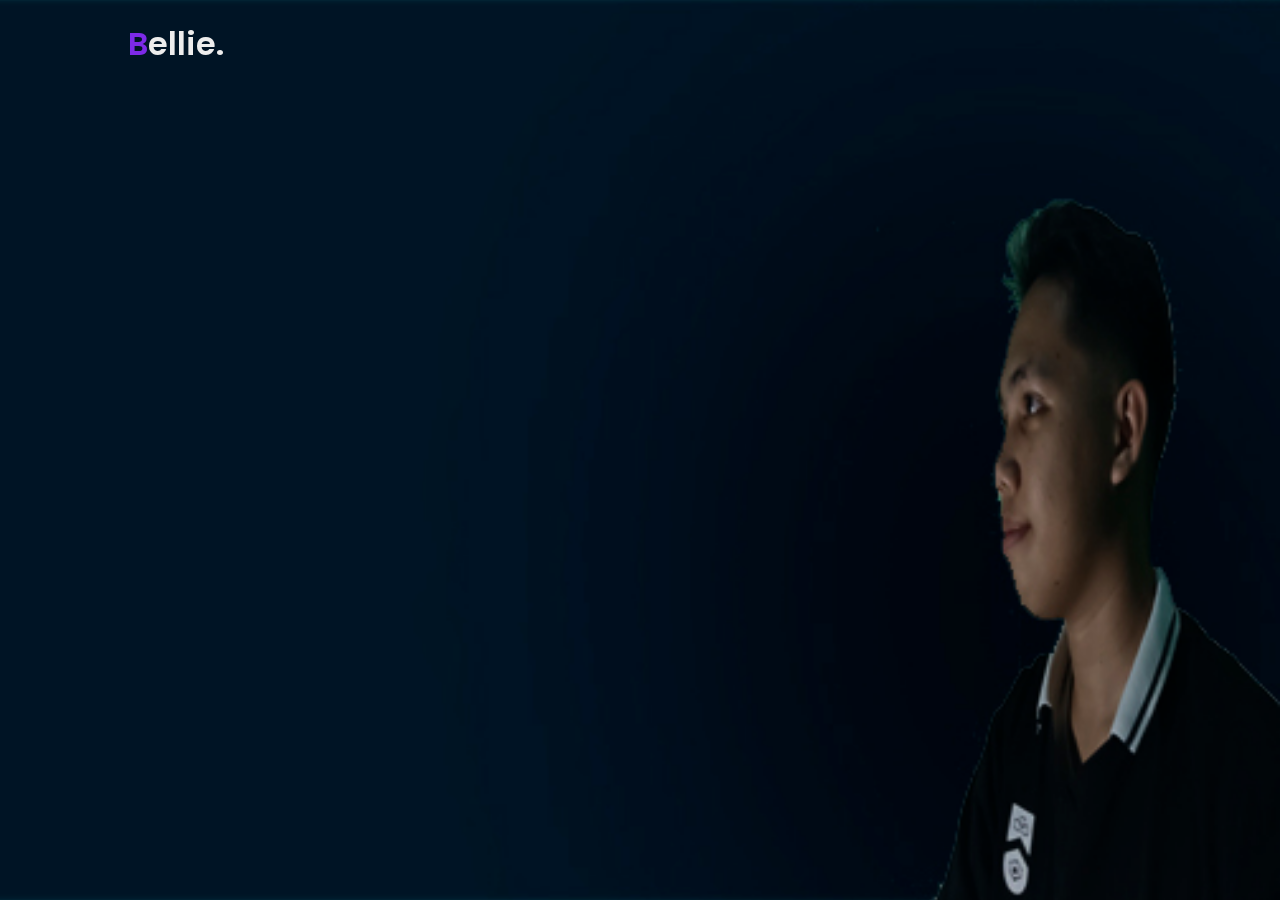
<file: index.html>
<!DOCTYPE html>
<html>
<head>
    <meta charset="UTF-8">
    <meta name="viewport" content="width=device-width, initial-scale=1">
    <title>Portfolio Intro</title>
    <link rel="stylesheet" href="homestyle.css">
</head>
<body>
<header>
    <h2 class="logo"><span>B</span>ellie.</h2>
</header>
<section class="home">
    <div class="home-content">
        <img src="download.png" alt="me" class="myPhoto">
        <h1>Hi, I'm Bellie</h1>
        <h3>Computer E.T Student</h3>
        <p>If you want to know me more just click the button below and it will redirect you to the main Portfolio</p>
        <div class="btn-group">
            <a href="mainPortfolio.html">Learn More</a>
        </div>
    </div>
</section>
<script src="script.js"></script>
</body>
</html>
</file>
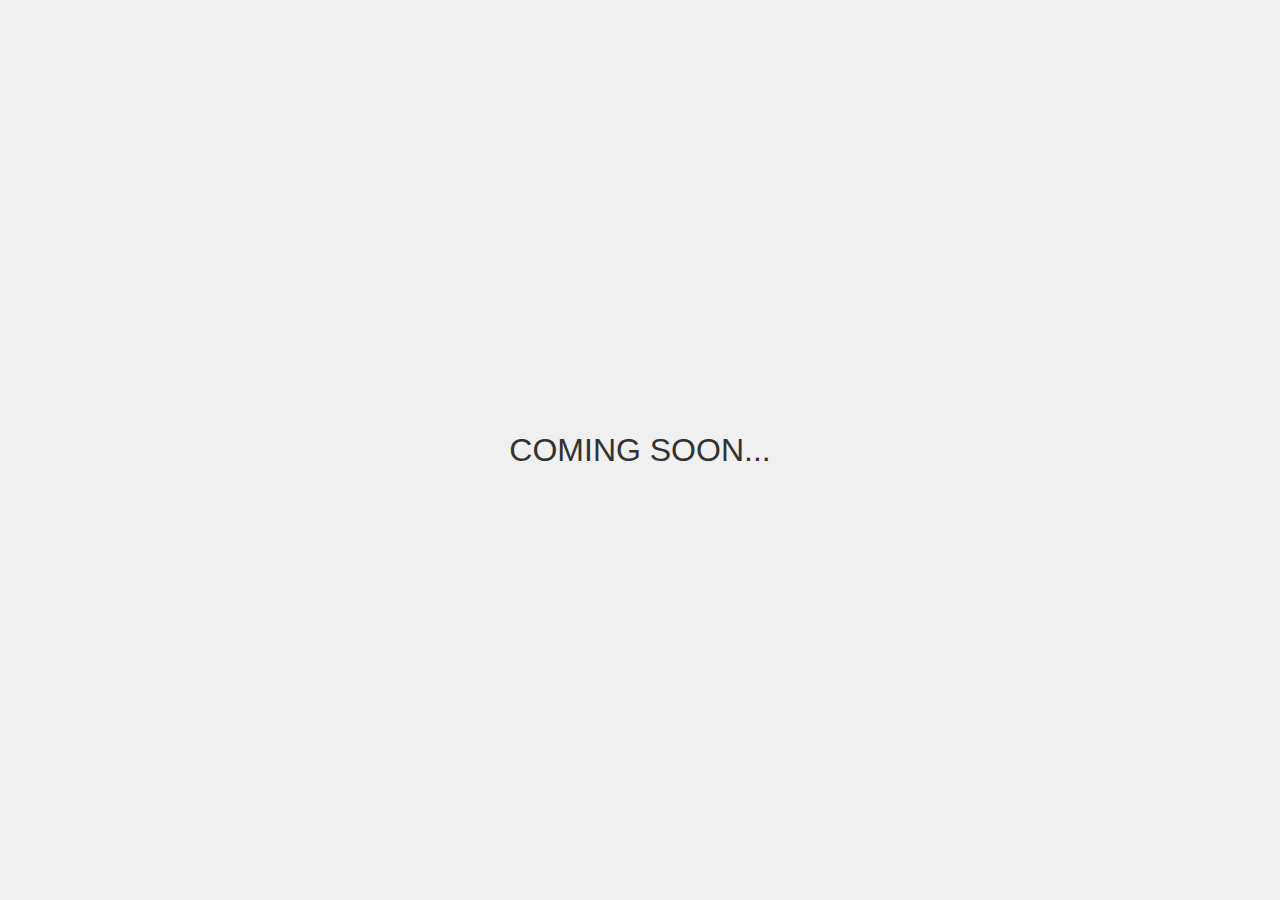
<file: mainPortfolio.html>
<!DOCTYPE html>
<html lang="en">
<head>
<meta charset="UTF-8">
<meta name="viewport" content="width=device-width, initial-scale=1.0">
<title>Coming Soon</title>
<style>
  body {
    margin: 0;
    padding: 0;
    display: flex;
    justify-content: center;
    align-items: center;
    height: 100vh;
    background-color: #f0f0f0;
  }

  .coming-soon {
    font-family: Arial, sans-serif;
    font-size: 2rem;
    color: #333;
    text-transform: uppercase;
    animation: jump 0.5s infinite alternate;
  }

  @keyframes jump {
    0% {
      transform: translateY(0);
    }
    100% {
      transform: translateY(-10px);
    }
  }

  @media (max-width: 768px) {
    .coming-soon {
      font-size: 1.5rem;
    }
  }
</style>
</head>
<body>
  <div class="coming-soon">COMING SOON...</div>
</body>
</html>
</file>
<file: homestyle.css>
@import url('https://fonts.googleapis.com/css2?family=Poppins:wght@300;400;500;600;700;800;900&display=swap');

/* General styles */
* {
    margin: 0;
    padding: 0;
    box-sizing: border-box;
    font-family: 'Poppins', sans-serif;
}

body {
    color: #ededed;
}

header {
    position: fixed;
    top: 0;
    left: 0;
    width: 100%;
    padding: 20px 10%;
    display: flex;
    justify-content: space-between;
    align-items: center;
    z-index: 100;
}

.logo {
    font-size: 32px;
    color: #ededed;
    text-decoration: none;
    cursor: default;
    font-weight: 600;
}

.logo span {
    color: #7d2ae8;
}

.navigation a {
    font-size: 18px;
    color: #ededed;
    text-decoration: none;
    margin-left: 35px;
    font-weight: 500;
    transition: .3s;
}

.myPhoto {
    display: none;
}

.navigation a:hover {
    color: #00abf0;
}

.home {
    height: 100vh;
    background: url('home.jpg') no-repeat;
    background-size: cover;
    background-position: center;
    display: flex;
    align-items: center;
    padding: 0 2%; /* Added 2% padding on each side */
}

.home-content {
    max-width: 600px;
    opacity: 0;
    animation: fadeIn 1s ease 1s forwards;
}

@keyframes fadeIn {
    from {
        opacity: 0;
    }
    to {
        opacity: 1;
    }
}

.home-content h1 {
    font-size: 50px;
    font-weight: 700;
    line-height: 1.2;
    overflow: hidden;
    white-space: nowrap;
    border-right: 2px solid #ededed;
    animation: typing 3s steps(40, end), blink-caret 0.75s step-end infinite;
}

@keyframes typing {
    from {
        width: 0;
    }
    to {
        width: 100%;
    }
}

@keyframes blink-caret {
    from, to {
        border-color: transparent;
    }
    50% {
        border-color: transparent;
    }
}

.home-content h3,
.home-content p,
.home-content .btn-group {
    opacity: 0;
    transition: opacity 1s ease;
}

.home-content h3.show,
.home-content p.show,
.home-content .btn-group.show {
    opacity: 1;
}

.home-content h3 {
    font-size: 32px;
    font-weight: 700;
    color: #00abf0;
}

.home-content p {
    font-size: 16px;
    margin: 20px 0 40px;
}

.home-content .btn-group {
    display: flex;
    width: 155px;
    height: 50px;
    background: transparent;
}

.btn-group a {
    position: relative;
    display: inline-flex;
    justify-content: center;
    align-items: center;
    width: 150px;
    height: 100%;
    background: #00abf0;
    border: 2px solid;
    border-radius: 8px;
    font-size: 19px;
    color: #081b29;
    text-decoration: none;
    font-weight: 600;
    letter-spacing: 1px;
    z-index: 1;
    overflow: hidden;
    transition: .5s;
}

.btn-group a:hover {
    color: #00abf0;
}

.btn-group a::before {
    content: '';
    position: absolute;
    top: 0;
    left: 0;
    width: 0;
    height: 100%;
    background: #081b29;
    z-index: -1;
    transition: .5s;
}

.btn-group a:hover::before {
    width: 100%;
}

.home-imgHover {
    position: absolute;
    top: 0;
    right: 10px;
    width: 500px;
    height: 100%;
    background: transparent;
    transition: 3s;
}

.home-imgHover:hover {
    background: #081b29;
    opacity: .5;
}

@media only screen and (max-width: 767px) {
    body {
        margin: 0; /* Removed margin for body */
    }
    .header{
        align-items: center;
    }
    .home {
        padding: 0 2%; /* Added 2% padding on each side */
        width: 100%; /* Made home width 100% */
        align-items: center; /* Centered the content vertically */
        background-color: #081b29;
    }

    .home-content {
        max-width: 600px;
        opacity: 0;
        animation: fadeIn 1s ease 1s forwards;
        margin: 0 2%; /* Added 2% margin on each side */
    }

    .myPhoto {
        display: block;
        margin: 0 auto; /* Center the image horizontally */
        border-radius: 50%; /* Round the corners */
        width: 150px; /* Adjust the width of the image */
        height: 150px; /* Adjust the height of the image */
        object-fit: cover; /* Maintain aspect ratio */
        margin-top: 20px; /* Add space between the logo and the image */
        padding: 15px;
    }

    .home-content h1 {
        font-size: 30px; /* Decrease the font size */
        margin-top: 0; /* Remove margin top */
    }
.home-content h3 {
        font-size: 20px; /* Decrease the font size */
        margin-top: 2px; /* Remove margin top */
    }
    .home-content p {
        font-size: 14px; /* Decrease the font size */
        margin: 10px 0 20px; /* Adjust the margin */
    }
}
</file>
